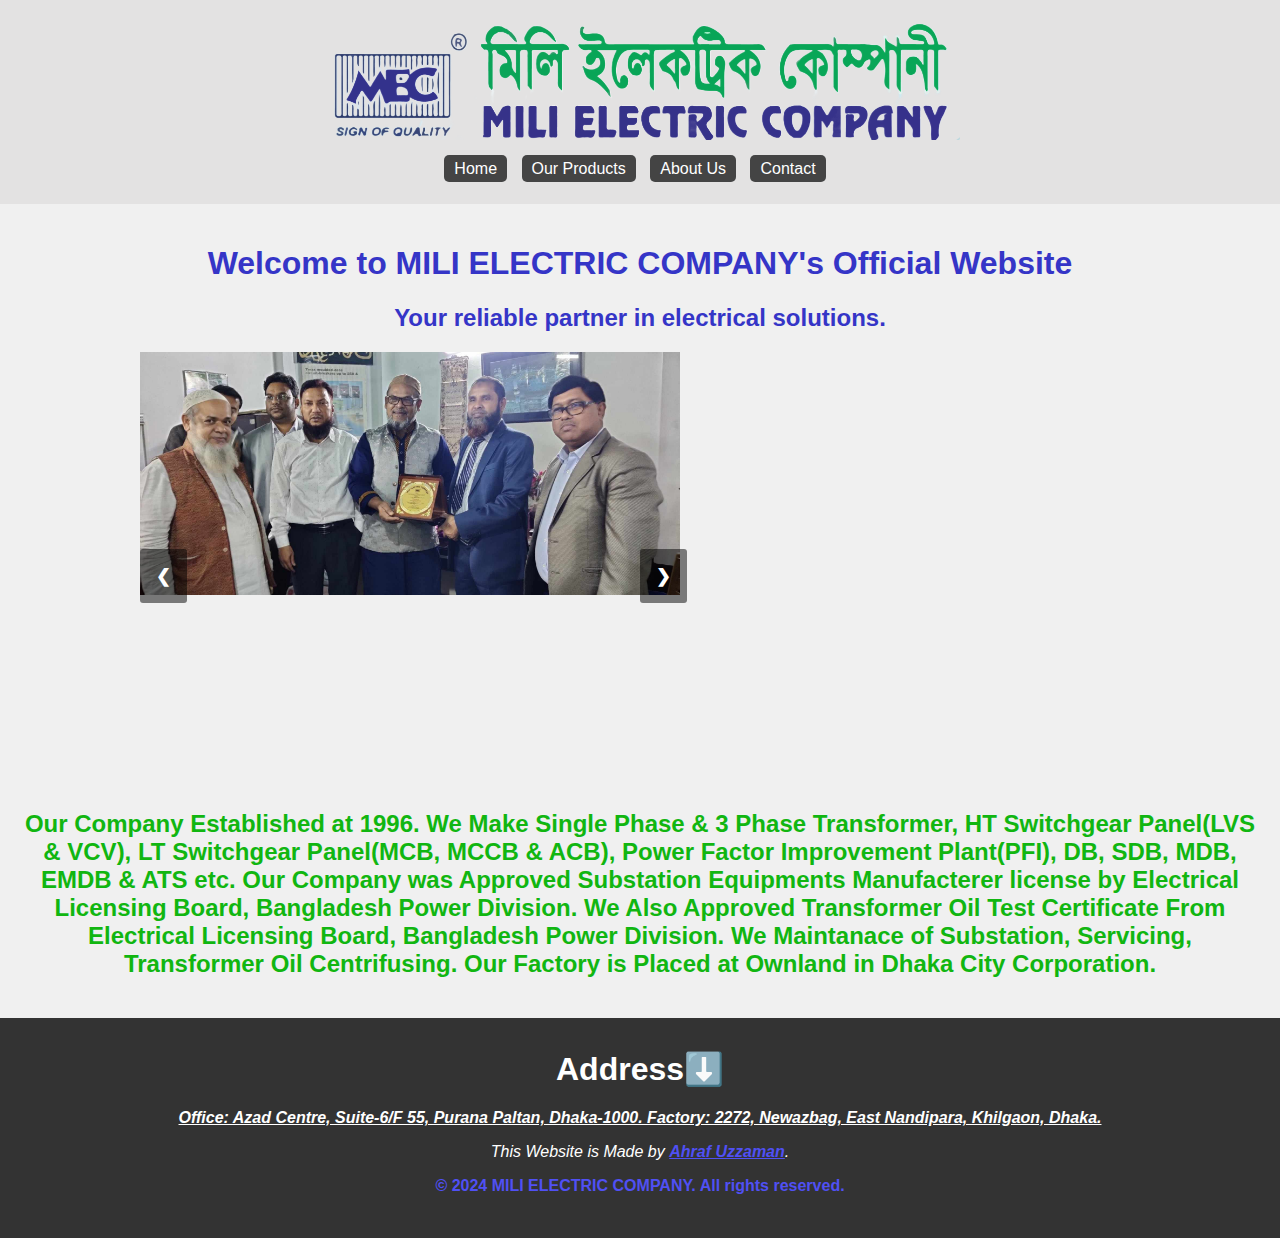
<file: index.html>
<!DOCTYPE html>
<html lang="en">
<head>
    <meta charset="UTF-8">
    <meta name="viewport" content="width=device-width, initial-scale=1.0">
    <title>MILI ELECTRIC</title>
    <link rel="stylesheet" href="styles.css">
    <link rel="apple-touch-icon" sizes="180x180" href="/apple-touch-icon.png">
    <link rel="icon" type="image/png" sizes="32x32" href="/favicon-32x32.png">
    <link rel="icon" type="image/png" sizes="16x16" href="/favicon-16x16.png">
    <style>
        a {
            color: rgb(80, 80, 244);
        }
    </style>
</head>
<body>
    <header>
        <img src="banner.jpg" alt="Company Banner" class="banner" style="height: 130px; width: 50%;" >
        <nav>
            <ul>
                <li><a href="/index">Home</a></li>
                <li><a href="/products">Our Products</a></li>
                <li><a href="/about">About Us</a></li>
                <li><a href="/contact">Contact</a></li>
            </ul>
        </nav>
    </header>
    <main>
        <h1 style="color: rgb(53, 53, 199);">Welcome to MILI ELECTRIC COMPANY's Official Website</h1>
        <h2 style="color: rgb(53, 53, 199);">Your reliable partner in electrical solutions.</h2>
        <div class="slider">
            <div class="slides" style="width: 54%;">
                <div class="slide"><img src="slide1.jpg" alt="Slide 1"></div>
                <div class="slide"><img src="slide2.jpg" alt="Slide 2"></div>
                <div class="slide"><img src="slide3.jpg" alt="Slide 3"></div>
                <div class="slide"><img src="slide4.jpg" alt="Slide 3"></div>
                <div class="slide"><img src="slide5.jpg" alt="Slide 3"></div>
                <div class="slide"><img src="slide6.jpg" alt="Slide 3"></div>
                <div class="slide"><img src="slide7.jpg" alt="Slide 3"></div>
                <div class="slide"><img src="slide8.jpg" alt="Slide 3"></div>
            </div>
            <button class="prev" onclick="changeSlide(-1)">&#10094;</button>
            <button class="next" onclick="changeSlide(1)">&#10095;</button>
        </div>
        <h2 style="color: rgb(17, 182, 17);">Our Company Established at 1996. We Make Single Phase & 3 Phase Transformer, HT Switchgear Panel(LVS & VCV), LT Switchgear Panel(MCB, MCCB & ACB), Power Factor Improvement Plant(PFI), DB, SDB, MDB, EMDB & ATS etc. Our Company was Approved Substation Equipments Manufacterer license by Electrical Licensing Board, Bangladesh Power Division. We Also Approved Transformer Oil Test Certificate From Electrical Licensing Board, Bangladesh Power Division. We Maintanace of Substation, Servicing, Transformer Oil Centrifusing. Our Factory is Placed at Ownland in Dhaka City Corporation.</h2>
    </main>
    <footer>
        <h1 style="color: white;">Address⬇️</h1>
        <p><address><u><b>Office: Azad Centre, Suite-6/F 55, Purana Paltan, Dhaka-1000. Factory: 2272, Newazbag, East Nandipara, Khilgaon, Dhaka.</b></u></address></p>
        <p><address>This Website is Made by <a href="https://ahrafuzzaman.tech" target="_blank" title="Ahraf Uzzaman's Portfolio Website"><b>Ahraf Uzzaman</b></a>.</address></p>
        <p style="color: rgb(80, 80, 244);"><b>&copy; 2024 MILI ELECTRIC COMPANY. All rights reserved.</b></p>
    </footer>
    <script src="script.js"></script>
</body>
</html>
</file>
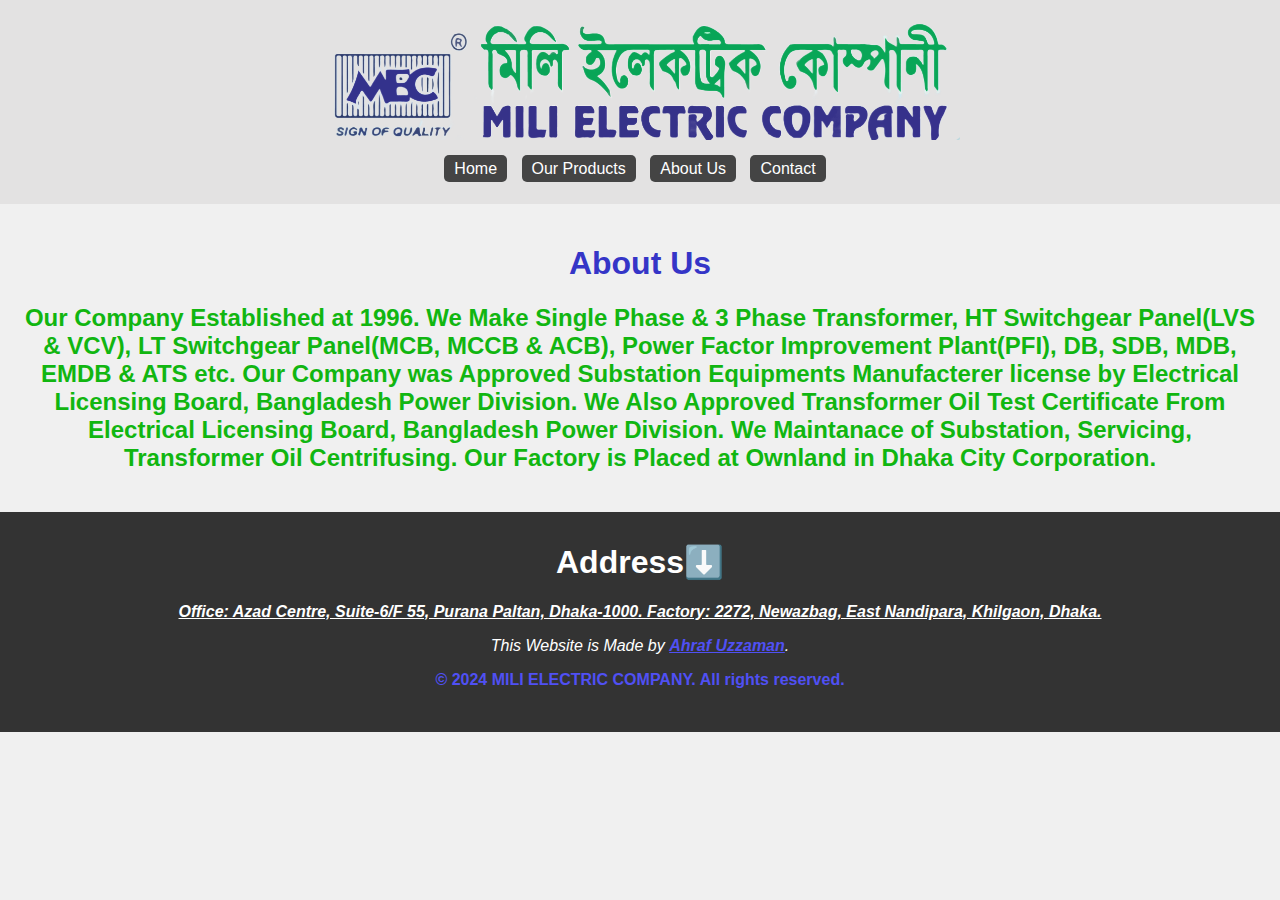
<file: about.html>
<!DOCTYPE html>
<html lang="en">
<head>
    <meta charset="UTF-8">
    <meta name="viewport" content="width=device-width, initial-scale=1.0">
    <title>MEC | About</title>
    <link rel="stylesheet" href="styles.css">
    <link rel="apple-touch-icon" sizes="180x180" href="/apple-touch-icon.png">
    <link rel="icon" type="image/png" sizes="32x32" href="/favicon-32x32.png">
    <link rel="icon" type="image/png" sizes="16x16" href="/favicon-16x16.png">
    <style>
        a {
            color: rgb(80, 80, 244);
        }
    </style>
</head>
<body>
    <header>
        <img src="banner.jpg" alt="Company Banner" class="banner" style="height: 130px; width: 50%;" >
        <nav>
            <ul>
                <li><a href="/index">Home</a></li>
                <li><a href="/products">Our Products</a></li>
                <li><a href="/about">About Us</a></li>
                <li><a href="/contact">Contact</a></li>
            </ul>
        </nav>
    </header>
    <main>
        <h1 style="color: rgb(53, 53, 199);">About Us</h1>
        <h2 style="color: rgb(17, 182, 17);">Our Company Established at 1996. We Make Single Phase & 3 Phase Transformer, HT Switchgear Panel(LVS & VCV), LT Switchgear Panel(MCB, MCCB & ACB), Power Factor Improvement Plant(PFI), DB, SDB, MDB, EMDB & ATS etc. Our Company was Approved Substation Equipments Manufacterer license by Electrical Licensing Board, Bangladesh Power Division. We Also Approved Transformer Oil Test Certificate From Electrical Licensing Board, Bangladesh Power Division. We Maintanace of Substation, Servicing, Transformer Oil Centrifusing. Our Factory is Placed at Ownland in Dhaka City Corporation.</h2>
          </style>
    </main>
    <footer>
        <h1 style="color: white;">Address⬇️</h1>
        <p><address><u><b>Office: Azad Centre, Suite-6/F 55, Purana Paltan, Dhaka-1000. Factory: 2272, Newazbag, East Nandipara, Khilgaon, Dhaka.</b></u></address></p>
        <p><address>This Website is Made by <a href="https://ahrafuzzaman.tech" target="_blank" title="Ahraf Uzzaman's Portfolio Website"><b>Ahraf Uzzaman</b></a>.</address></p>
        <p style="color: rgb(80, 80, 244);"><b>&copy; 2024 MILI ELECTRIC COMPANY. All rights reserved.</b></p>
    </footer>
</body>
</html>
</file>
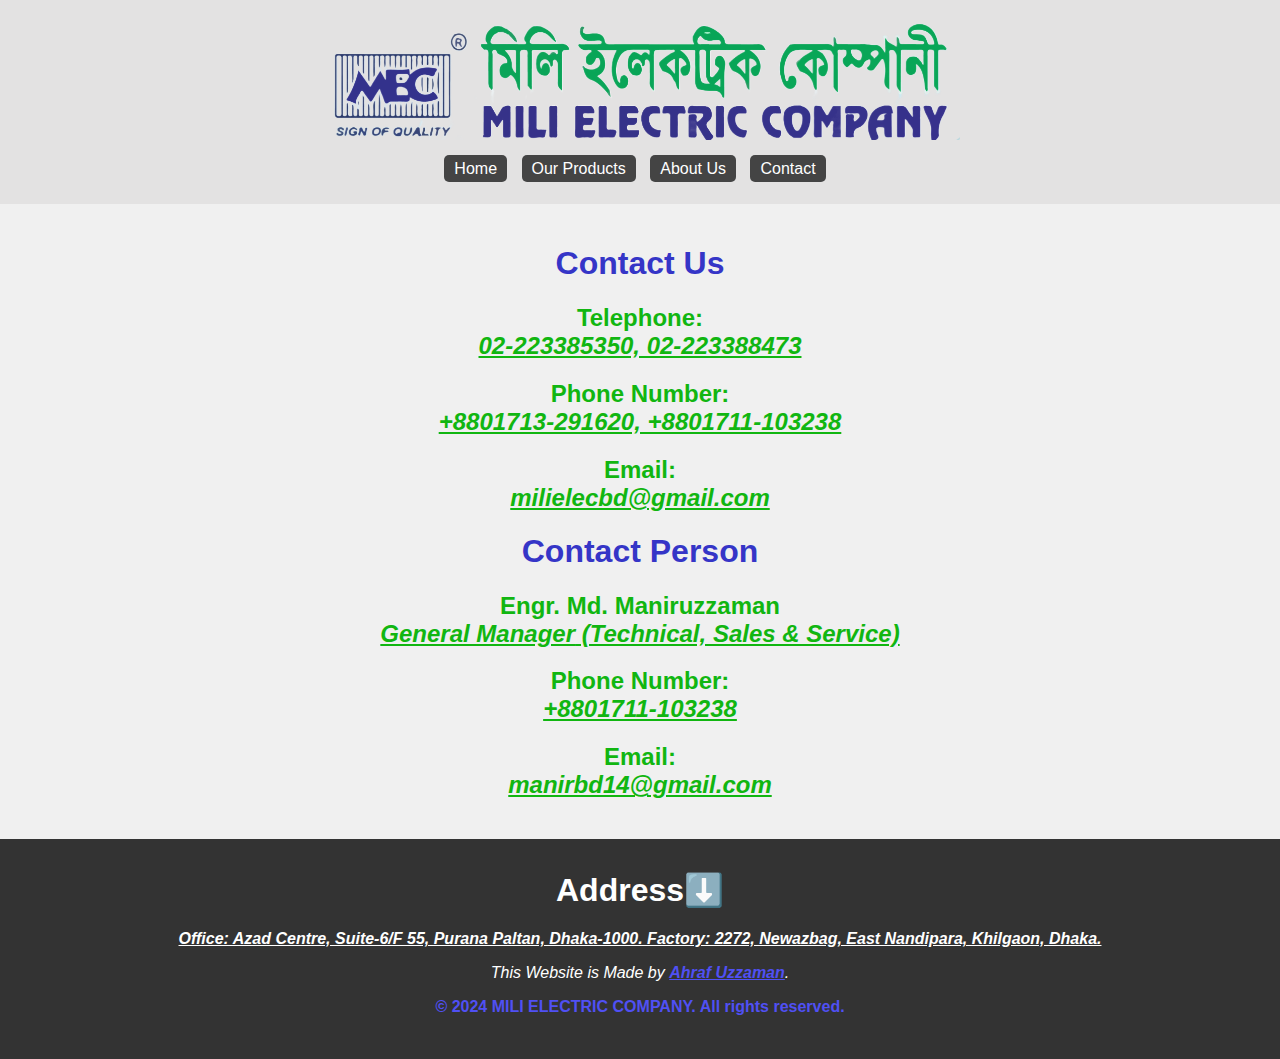
<file: contact.html>
<!DOCTYPE html>
<html lang="en">
<head>
    <meta charset="UTF-8">
    <meta name="viewport" content="width=device-width, initial-scale=1.0">
    <title>MEC | Contact</title>
    <link rel="stylesheet" href="styles.css">
    <link rel="apple-touch-icon" sizes="180x180" href="/apple-touch-icon.png">
    <link rel="icon" type="image/png" sizes="32x32" href="/favicon-32x32.png">
    <link rel="icon" type="image/png" sizes="16x16" href="/favicon-16x16.png">
    <style>
        a {
            color: rgb(80, 80, 244);
        }
    </style>
</head>
<body>
    <header>
        <img src="banner.jpg" alt="Company Banner" class="banner" style="height: 130px; width: 50%;" >
        <nav>
            <ul>
                <li><a href="/index">Home</a></li>
                <li><a href="/products">Our Products</a></li>
                <li><a href="/about">About Us</a></li>
                <li><a href="/contact">Contact</a></li>
            </ul>
        </nav>
    </header>
    <main>
        <h1 style="color: rgb(53, 53, 199);">Contact Us</h1>
        <h2 style="color: rgb(17, 182, 17);">Telephone: <address><u>02-223385350, 02-223388473</u></address></h2>
        <h2 style="color: rgb(17, 182, 17);">Phone Number: <address><u>+8801713-291620, +8801711-103238</u></address></h2>
        <h2 style="color: rgb(17, 182, 17);">Email: <address><u>milielecbd@gmail.com</u></address></h2>
        <h1 style="color: rgb(53, 53, 199);">Contact Person</h1>
        <h2 style="color: rgb(17, 182, 17);">Engr. Md. Maniruzzaman <address><u><b>General Manager</b> (Technical, Sales & Service)</u></address></h2>
        <h2 style="color: rgb(17, 182, 17);">Phone Number: <address><u>+8801711-103238</u></address></h2>
        <h2 style="color: rgb(17, 182, 17);">Email: <address><u>manirbd14@gmail.com</u></address></h2>
    </main>
    <footer>
        <h1 style="color: white;">Address⬇️</h1>
        <p><address><u><b>Office: Azad Centre, Suite-6/F 55, Purana Paltan, Dhaka-1000. Factory: 2272, Newazbag, East Nandipara, Khilgaon, Dhaka.</b></u></address></p>
        <p><address>This Website is Made by <a href="https://ahrafuzzaman.tech" target="_blank" title="Ahraf Uzzaman's Portfolio Website"><b>Ahraf Uzzaman</b></a>.</address></p>
        <p style="color: rgb(80, 80, 244);"><b>&copy; 2024 MILI ELECTRIC COMPANY. All rights reserved.</b></p>
    </footer>
</body>
</html>
</file>
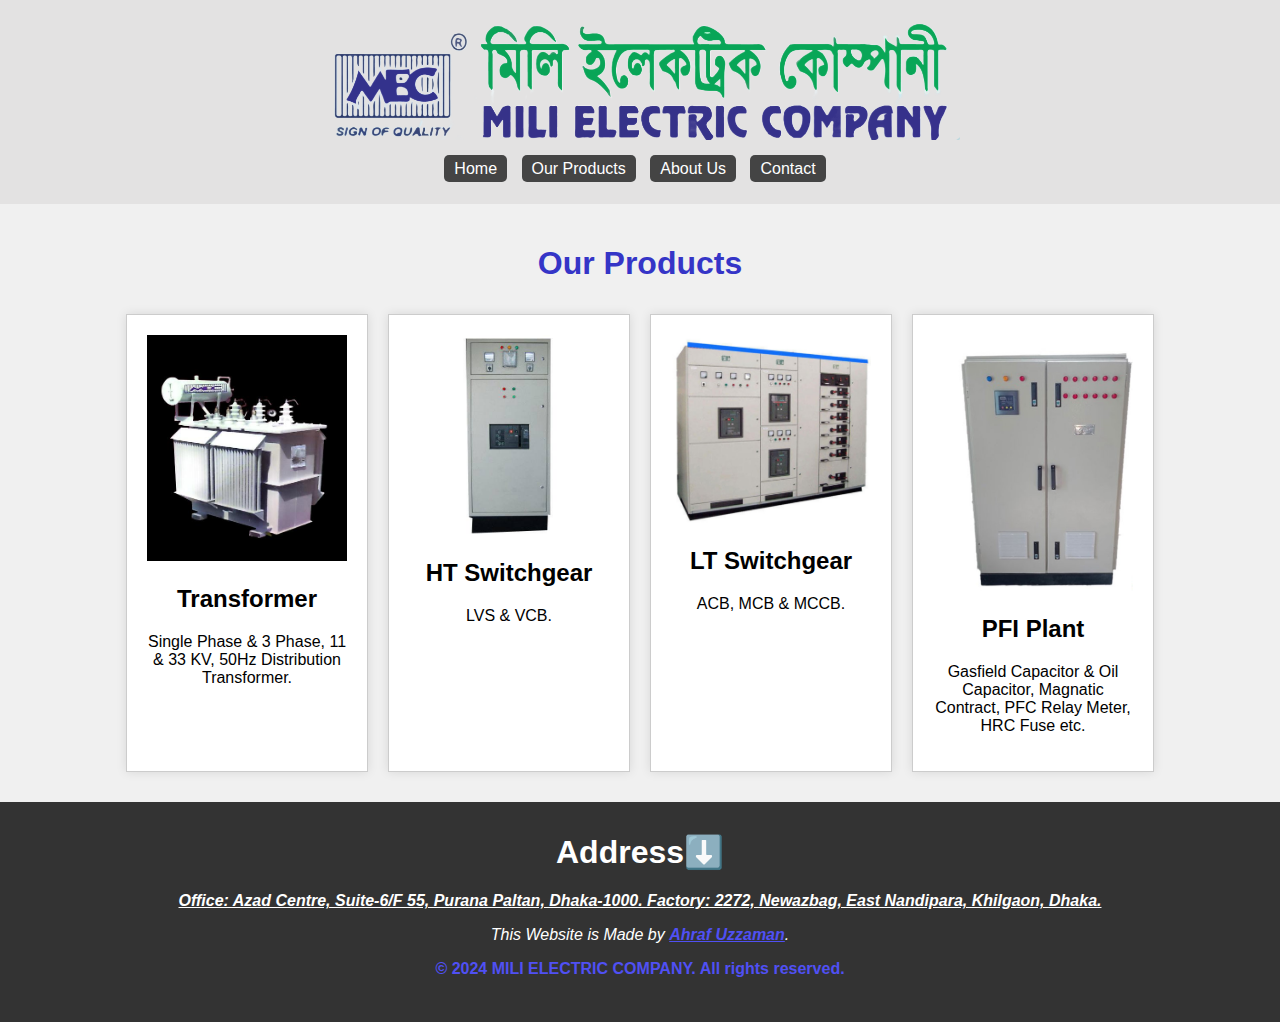
<file: products.html>
<!DOCTYPE html>
<html lang="en">
<head>
    <meta charset="UTF-8">
    <meta name="viewport" content="width=device-width, initial-scale=1.0">
    <title>MEC | Products</title>
    <link rel="stylesheet" href="styles.css">
    <link rel="apple-touch-icon" sizes="180x180" href="/apple-touch-icon.png">
    <link rel="icon" type="image/png" sizes="32x32" href="/favicon-32x32.png">
    <link rel="icon" type="image/png" sizes="16x16" href="/favicon-16x16.png">
    <style>
        a {
            color: rgb(80, 80, 244);
        }
    </style>
</head>
<body>
    <header>
        <img src="banner.jpg" alt="Company Banner" class="banner" style="height: 130px; width: 50%;" >
        <nav>
            <ul>
                <li><a href="/index">Home</a></li>
                <li><a href="/products">Our Products</a></li>
                <li><a href="/about">About Us</a></li>
                <li><a href="/contact">Contact</a></li>
            </ul>
        </nav>
    </header>
    <main>
        <h1 style="color: rgb(53, 53, 199);">Our Products</h1>
        <div class="product-grid">
            <!-- Add your product images and descriptions here -->
            <div class="product-item">
                <img src="transformer.jpg" alt="Transformer">
                <h2>Transformer</h2>
                <p>Single Phase & 3 Phase, 11 & 33 KV, 50Hz Distribution Transformer.</p>
            </div>
            <div class="product-item">
                <img src="ht.jpg" alt="Switchgear">
                <h2>HT Switchgear</h2>
                <p>LVS & VCB.</p>
            </div>
            <div class="product-item">
                <img src="lt.jpg" alt="Switchgear">
                <h2>LT Switchgear</h2>
                <p>ACB, MCB & MCCB.</p>
            </div>
            <div class="product-item">
                <img src="pfiplant.jpg" alt="PFI Plant">
                <h2>PFI Plant</h2>
                <p>Gasfield Capacitor & Oil Capacitor, Magnatic Contract, PFC Relay Meter, HRC Fuse etc.</p>
            </div>
        </div>
    </main>
    <footer>
        <h1 style="color: white;">Address⬇️</h1>
        <p><address><u><b>Office: Azad Centre, Suite-6/F 55, Purana Paltan, Dhaka-1000. Factory: 2272, Newazbag, East Nandipara, Khilgaon, Dhaka.</b></u></address></p>
        <p><address>This Website is Made by <a href="https://ahrafuzzaman.tech" target="_blank" title="Ahraf Uzzaman's Portfolio Website"><b>Ahraf Uzzaman</b></a>.</address></p>
        <p style="color: rgb(80, 80, 244);"><b>&copy; 2024 MILI ELECTRIC COMPANY. All rights reserved.</b></p>
    </footer>
</body>
</html>
</file>
<file: styles.css>
/* Existing styles... */

body {
    font-family: Arial, sans-serif;
    margin: 0;
    padding: 0;
    background-color: #f0f0f0;
}

header {
    background-color: #e3e2e2;
    color: white;
    padding: 10px 0;
    text-align: center;
}

.banner {
    width: 100%;
    height: auto;
}

nav ul {
    list-style: none;
    padding: 0;
}

nav ul li {
    display: inline;
    margin-right: 10px;
}

nav ul li a {
    color: white;
    text-decoration: none;
    padding: 5px 10px;
    border-radius: 5px;
    background-color: #444;
}

nav ul li a:hover {
    background-color: #555;
}

main {
    padding: 20px;
    text-align: center;
}

h1 {
    color: #333;
}

footer {
    background-color: #333;
    color: white;
    text-align: center;
    padding: 10px 0%;
    width: 100%;
    bottom: 0;
    height: 200px;
}

.product-grid {
    display: flex;
    flex-wrap: wrap;
    justify-content: center;
}

.product-item {
    background-color: white;
    border: 1px solid #ccc;
    margin: 10px;
    padding: 20px;
    width: 200px;
    box-shadow: 0 0 10px rgba(0, 0, 0, 0.1);
}

.product-item img {
    width: 100%;
    height: auto;
}

form {
    background-color: white;
    padding: 20px;
    border-radius: 5px;
    box-shadow: 0 0 10px rgba(0, 0, 0, 0.1);
    display: inline-block;
    text-align: left;
}

form label {
    display: block;
    margin: 10px 0 5px;
}

form input,
form textarea {
    width: 100%;
    padding: 10px;
    margin: 5px 0 20px;
    border: 1px solid #ccc;
    border-radius: 5px;
}

form button {
    padding: 10px 20px;
    border: none;
    border-radius: 5px;
    background-color: #333;
    color: white;
    cursor: pointer;
}

form button:hover {
    background-color: #555;
}

.slider {
    position: relative;
    max-width: 1000px;
    margin: 20px auto;
}

.slides {
    display: flex;
    overflow: hidden;
    width: 100%;
}

.slide {
    min-width: 100%;
    transition: transform 0.5s ease-in-out;
}

.slide img {
    width: 100%;
    height: auto;
}

.prev, .next {
    position: absolute;
    top: 50%;
    width: auto;
    padding: 16px;
    margin-top: -22px;
    color: white;
    font-weight: bold;
    font-size: 18px;
    cursor: pointer;
    background-color: rgba(0, 0, 0, 0.5);
    border: none;
    border-radius: 3px;
}

.prev {
    left: 0;
}

.next {
    right: 1;
}

.prev:hover, .next:hover {
    background-color: rgba(0, 0, 0, 0.8);
}
</file>
